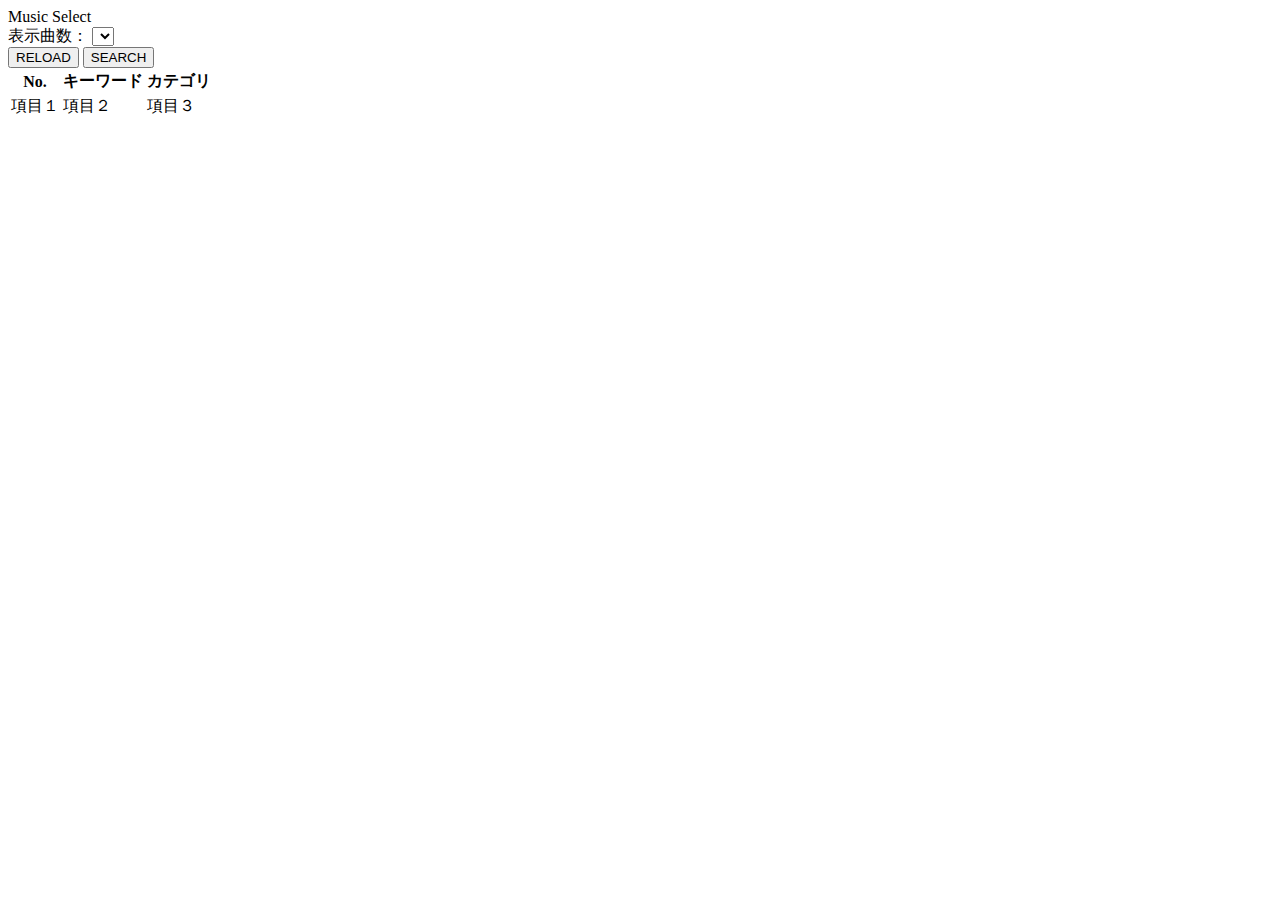
<file: music/src/main/resources/templates/index.html>
<!DOCTYPE html>
<html xmlns:th="http://www.thymeleaf.org">
<head>
<meta charset="UTF-8">

<link
	href="https://stackpath.bootstrapcdn.com/bootstrap/4.1.1/css/bootstrap.min.css"
	rel="stylesheet"
	integrity="sha384-WskhaSGFgHYWDcbwN70/dfYBj47jz9qbsMId/iRN3ewGhXQFZCSftd1LZCfmhktB"
	crossorigin="anonymous">
<script
	src="https://stackpath.bootstrapcdn.com/bootstrap/4.1.1/js/bootstrap.min.js"
	integrity="sha384-smHYKdLADwkXOn1EmN1qk/HfnUcbVRZyYmZ4qpPea6sjB/pTJ0euyQp0Mk8ck+5T"
	crossorigin="anonymous"></script>
<script
	src="https://stackpath.bootstrapcdn.com/bootstrap/4.1.1/js/bootstrap.bundle.min.js"
	integrity="sha384-u/bQvRA/1bobcXlcEYpsEdFVK/vJs3+T+nXLsBYJthmdBuavHvAW6UsmqO2Gd/F9"
	crossorigin="anonymous"></script>

<title>Select</title>
</head>
<body>
	<div class="container col-8">

		<div class="card m-3">
			<div class="card-header">Music Select</div>
			<div class="card-body">
				<form th:action="@{/index}" method="get" th:object="${selectList}">
					<div class="row mx-auto" style="width: 750px;">
						<label>表示曲数：</label> <select class="form-control col-2"
							th:field="*{selectedItem}">
							<option th:each="index : ${selectLimitMap}"
								th:value="${index.value}" th:text="${index.value}"
								th:selected="${index.value} == *{selectedItem}"></option>
						</select>
					</div>
					<div class="row mx-auto" style="width: 210px;">
						<button type="submit" name="reload"
							class="btn btn-outline-primary m-2">RELOAD</button>
						<button type="submit" name="search"
							class="btn btn-outline-success m-2">SEARCH</button>

					</div>
				</form>
			</div>
		</div>

		<table class="table table-bordered">
			<thead>
				<tr>
					<th scope="col">No.</th>
					<th scope="col">キーワード</th>
					<th scope="col">カテゴリ</th>
				</tr>
			</thead>
			<tbody>
				<tr th:each="music, stat : ${lists}" th:object="${lists}">
					<td th:text="${stat.count}">項目１</td>
					<td th:text="${music.get('keyword')}">項目２</td>
					<td th:text="${music.get('category')}">項目３</td>
				</tr>
			</tbody>
		</table>
	</div>
</body>
</html>
</file>
